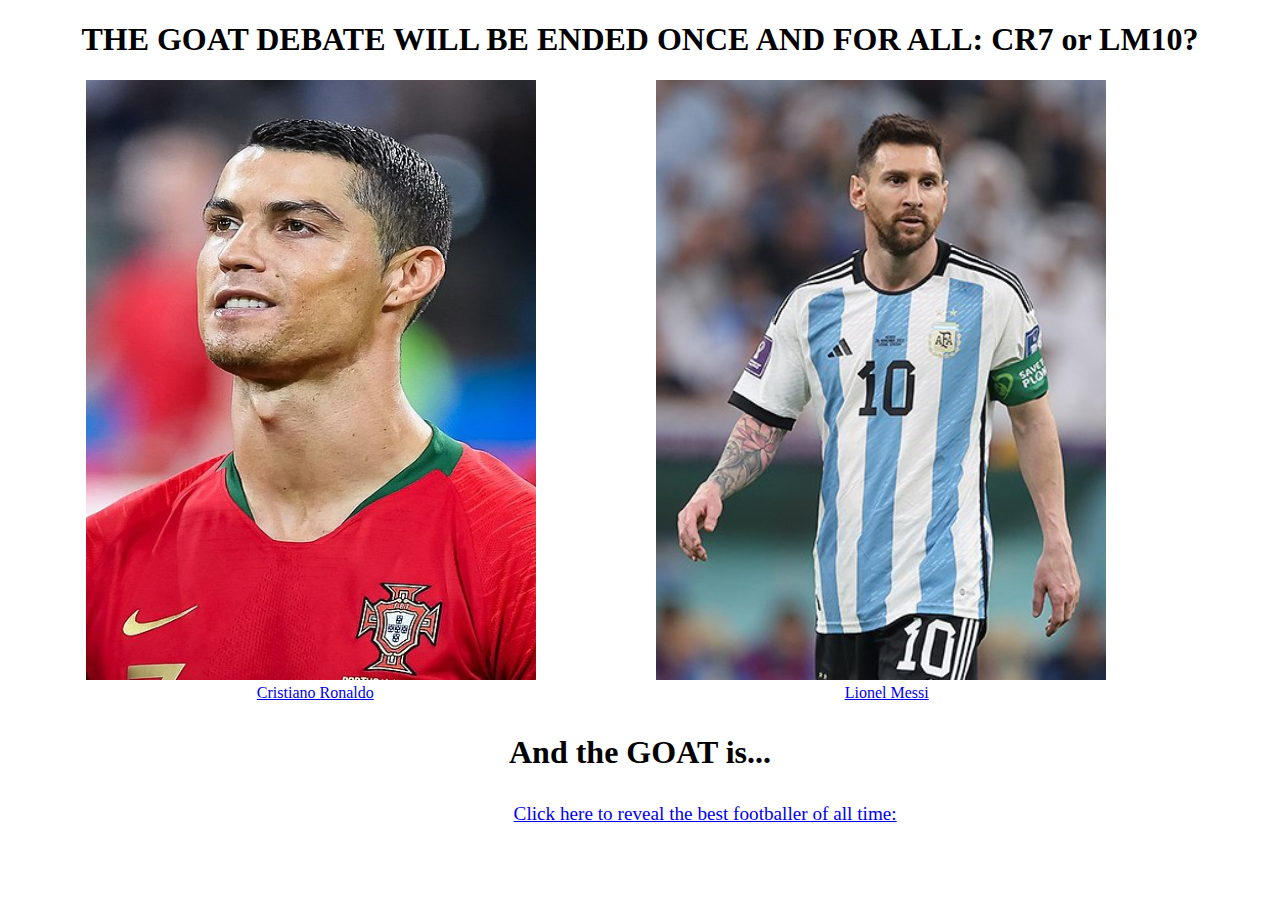
<file: index.html>
<!DOCTYPE html>
<html lang="en">
    <head>
        <meta charset="UTF-8">
        <link rel="stylesheet" href="assets/css/styles.css">
        <title>Ronaldo or Messi?</title>
    </head>

    <h1>
        THE GOAT DEBATE WILL BE ENDED ONCE AND FOR ALL: CR7 or LM10?
    </h1>
    <div class="images">
        <div class="ronaldo"> 
            <img src="assets/img/ronaldo_main.jpeg" alt="Cristiano Ronaldo"/>
            <a href="ronaldo.html">Cristiano Ronaldo</a>
        </div>
        <div class="messi"> 
            <img src="assets/img/messi_main.jpeg" alt="Lionel Messi"/>
            <a href="messi.html">Lionel Messi</a>
        </div>
    </div>
    <div class="ending">
        <h3>And the GOAT is...</h3>
        <a href="ending.html">Click here to reveal the best footballer of all time:</a>
    </div>
</html>
</file>
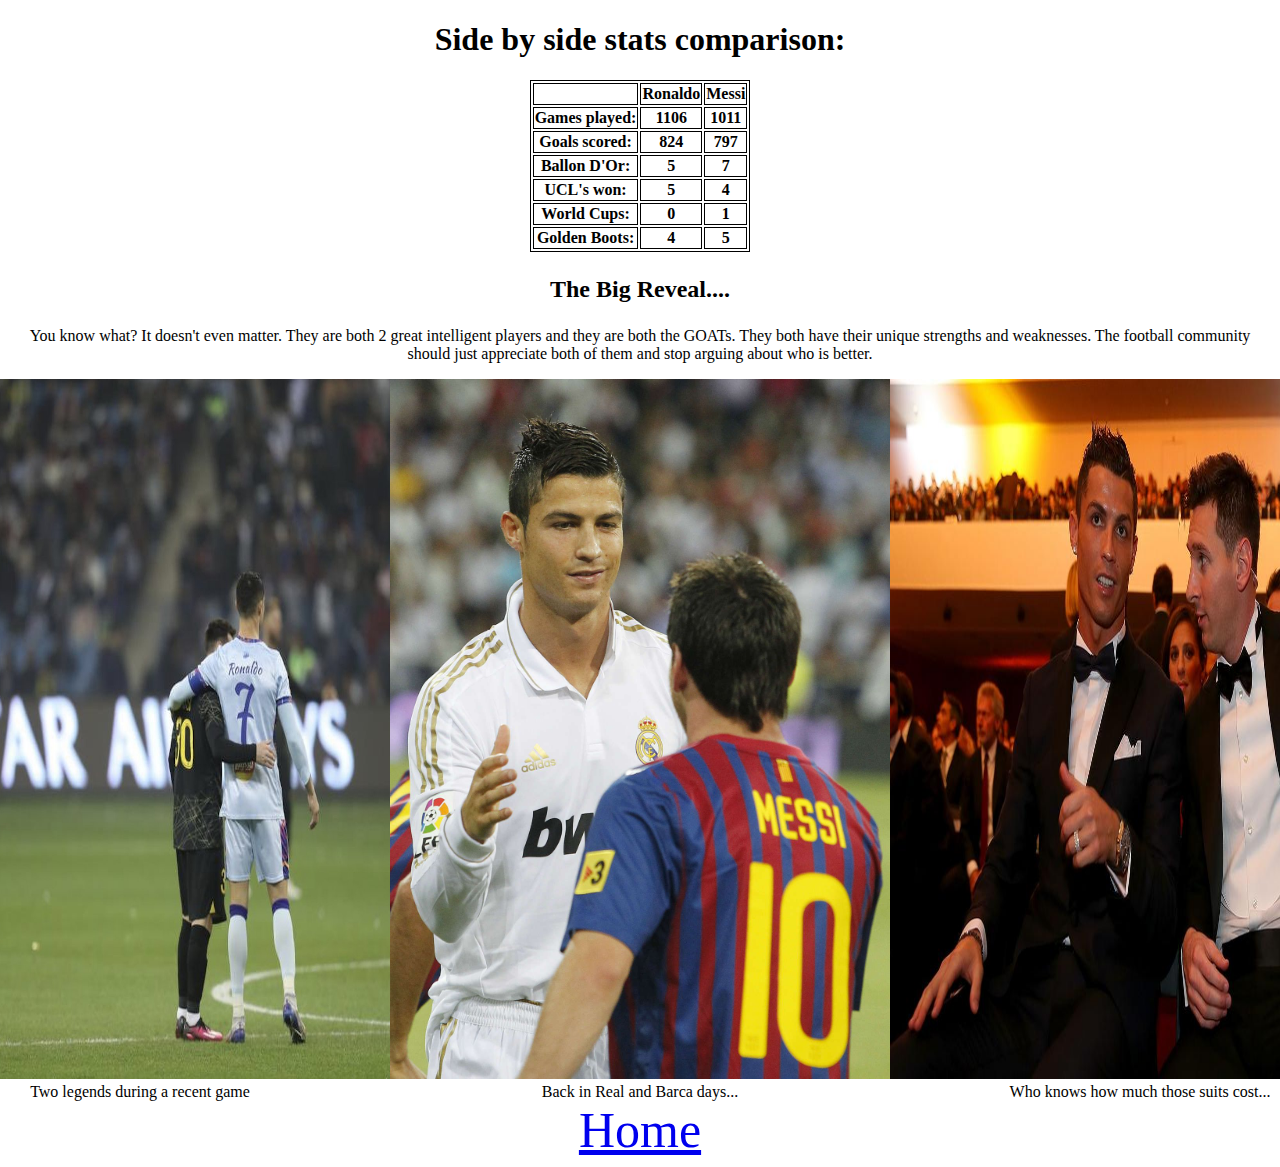
<file: ending.html>
<!DOCTYPE html>
<html lang="en">
    <head>
        <meta charset="UTF-8">
        <link rel="stylesheet" href="assets/css/styles_ending.css">
        <title>GOAT???</title>
    </head>
    <h1>Side by side stats comparison:</h1>
    <table>
        <tr>
            <th>       </th>
            <th>Ronaldo</th>
            <th>Messi</th>
        </tr>
        <tr>
            <th>Games played: </th>
            <th>1106</th>
            <th>1011</th>
        </tr>
        <tr>
            <th>Goals scored: </th>
            <th>824</th>
            <th>797</th>
        </tr>
        <tr>
            <th>Ballon D'Or: </th>
            <th>5</th>
            <th>7</th>
        </tr>
        <tr>
            <th>UCL's won: </th>
            <th>5</th>
            <th>4</th>
        </tr>
        <tr>
            <th>World Cups: </th>
            <th>0</th>
            <th>1</th>
        </tr>
        <tr>
            <th>Golden Boots: </th>
            <th>4</th>
            <th>5</th>
        </tr>
    </table>
    <h3>The Big Reveal....</h3>
    <p>You know what? It doesn't even matter. They are both 2 great intelligent players and they are both the GOATs. They both have their unique strengths and weaknesses. The football community should just appreciate both of them and stop arguing about who is better.</p>
    <div class="goatsimgs">
        <div>
            <img src="assets/img/ronaldo_messi1.jpeg" alt="Ronaldo Messi 1">
            <center>Two legends during a recent game</center>
        </div>
        <div>
            <img src="assets/img/ronaldo_messi2.jpeg" alt="Ronaldo Messi 2">
            <center>Back in Real and Barca days...</center>
        </div>
        <div>
            <img src="assets/img/ronaldo_messi3.jpeg" alt="Ronaldo Messi 3">
            <center>Who knows how much those suits cost...</center>
        </div>
    </div>
    
    <div class="homepage">
        <a href="index.html">Home</a>
    </div>
</html>
</file>
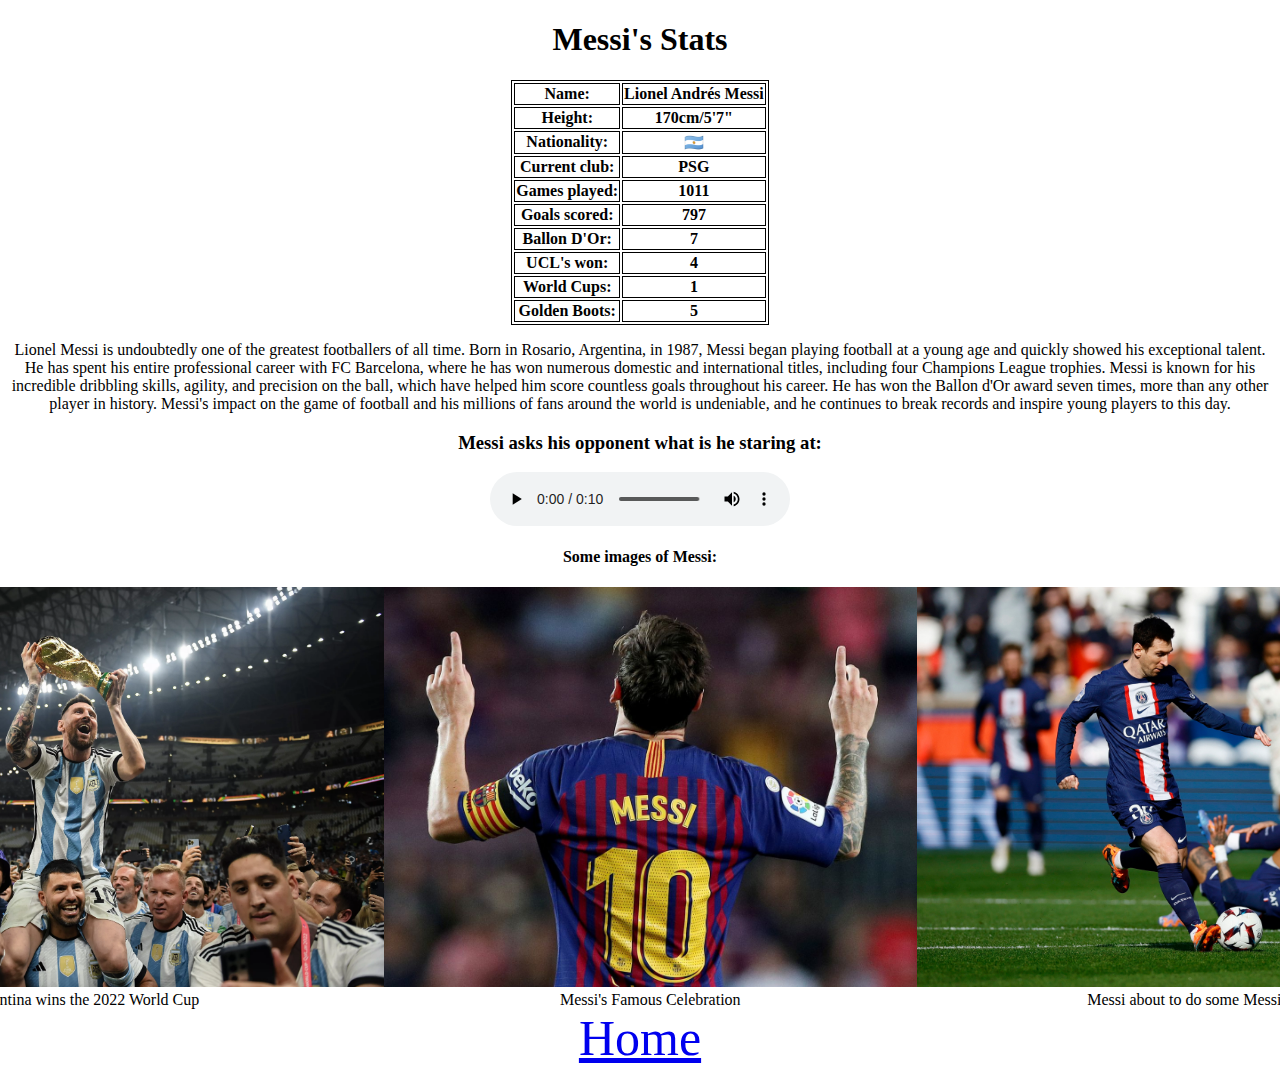
<file: messi.html>
<!DOCTYPE html>
<html lang="en">
    <head>
        <meta charset="UTF-8">
        <link rel="stylesheet" href="assets/css/styles_messi.css">
        <title>LM10</title>
    </head>
    <h1>Messi's Stats</h1>
    <table>
        <tr>
            <th>Name: </th>
            <th>Lionel Andrés Messi</th>
        </tr>
        <tr>
            <th>Height: </th>
            <th>170cm/5'7"</th>
        </tr>
        <tr>
            <th>Nationality: </th>
            <th>🇦🇷</th>
        </tr>
        <tr>
            <th>Current club: </th>
            <th>PSG</th>
        </tr>
        <tr>
            <th>Games played: </th>
            <th>1011</th>
        </tr>
        <tr>
            <th>Goals scored: </th>
            <th>797</th>
        </tr>
        <tr>
            <th>Ballon D'Or: </th>
            <th>7</th>
        </tr>
        <tr>
            <th>UCL's won: </th>
            <th>4</th>
        </tr>
        <tr>
            <th>World Cups: </th>
            <th>1</th>
        </tr>
        <tr>
            <th>Golden Boots: </th>
            <th>5</th>
        </tr>
    </table>
    <p>Lionel Messi is undoubtedly one of the greatest footballers of all time. Born in Rosario, Argentina, in 1987, Messi began playing football at a young age and quickly showed his exceptional talent. He has spent his entire professional career with FC Barcelona, where he has won numerous domestic and international titles, including four Champions League trophies. Messi is known for his incredible dribbling skills, agility, and precision on the ball, which have helped him score countless goals throughout his career. He has won the Ballon d'Or award seven times, more than any other player in history. Messi's impact on the game of football and his millions of fans around the world is undeniable, and he continues to break records and inspire young players to this day.</p>
    <h3>Messi asks his opponent what is he staring at:</h3>
    <audio controls>
        <source src="assets/music/yt5s.io - ¿Que mira´ bobo_ Messi AUDIO HQ la mejor calidad (128 kbps).mp3" type="audio/mp3">
    </audio>
    <h4>Some images of Messi:</h4>
    <div class="messi_images">
        <div>
            <img src="assets/img/messi_wctrophy.jpeg" alt="Messi WC">
            <center>Argentina wins the 2022 World Cup</center>
        </div>
        <div>
            <img src="assets/img/messi_celebration.jpeg" alt="Messi Celebration">
            <center>Messi's Famous Celebration</center>
        </div>
        <div>
            <img src="assets/img/messi_freekick.jpeg" alt="Messi Freekick">
            <center>Messi about to do some Messi Magic</center>
        </div>
    </div>
    
    <div class="homepage">
        <a href="index.html">Home</a>
    </div>
</html>
</file>
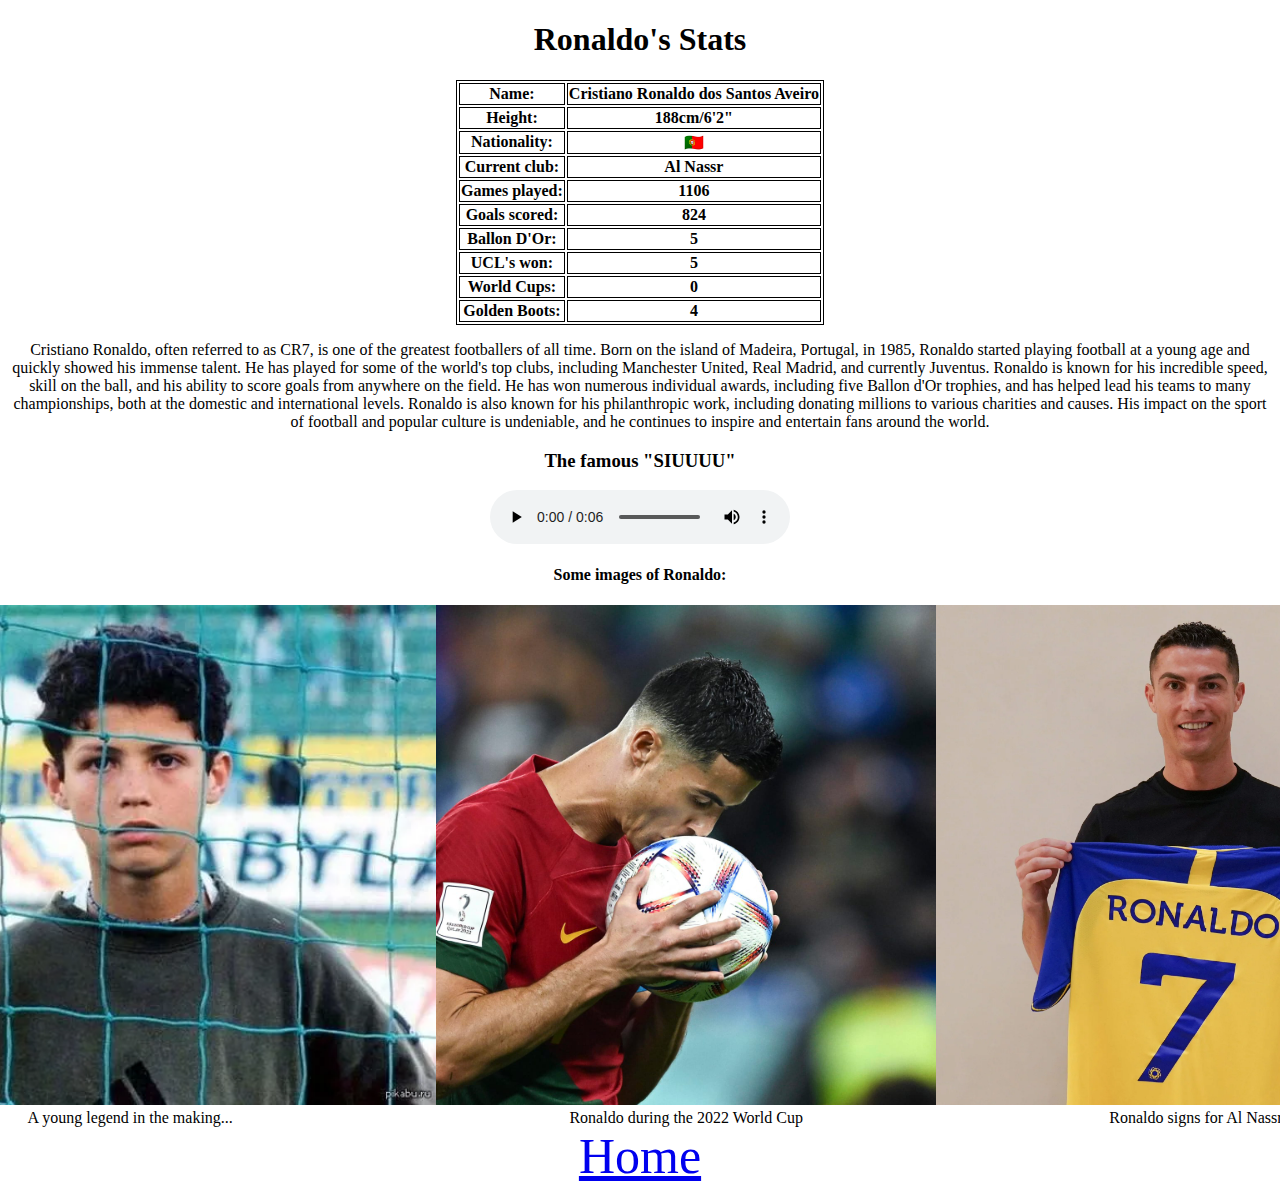
<file: ronaldo.html>
<!DOCTYPE html>
<html lang="en">
    <head>
        <meta charset="UTF-8">
        <link rel="stylesheet" href="assets/css/styles_ronaldo.css">
        <title>CR7</title>
    </head>
      <h1>Ronaldo's Stats</h1>
    <table>
        <tr>
            <th>Name: </th>
            <th>Cristiano Ronaldo dos Santos Aveiro</th>
        </tr>
        <tr>
            <th>Height: </th>
            <th>188cm/6'2"</th>
        </tr>
        <tr>
            <th>Nationality: </th>
            <th>🇵🇹</th>
        </tr>
        <tr>
            <th>Current club: </th>
            <th>Al Nassr</th>
        </tr>
        <tr>
            <th>Games played: </th>
            <th>1106</th>
        </tr>
        <tr>
            <th>Goals scored: </th>
            <th>824</th>
        </tr>
        <tr>
            <th>Ballon D'Or: </th>
            <th>5</th>
        </tr>
        <tr>
            <th>UCL's won: </th>
            <th>5</th>
        </tr>
        <tr>
            <th>World Cups: </th>
            <th>0</th>
        </tr>
        <tr>
            <th>Golden Boots: </th>
            <th>4</th>
        </tr>
    </table>
    <p>Cristiano Ronaldo, often referred to as CR7, is one of the greatest footballers of all time. Born on the island of Madeira, Portugal, in 1985, Ronaldo started playing football at a young age and quickly showed his immense talent. He has played for some of the world's top clubs, including Manchester United, Real Madrid, and currently Juventus. Ronaldo is known for his incredible speed, skill on the ball, and his ability to score goals from anywhere on the field. He has won numerous individual awards, including five Ballon d'Or trophies, and has helped lead his teams to many championships, both at the domestic and international levels. Ronaldo is also known for his philanthropic work, including donating millions to various charities and causes. His impact on the sport of football and popular culture is undeniable, and he continues to inspire and entertain fans around the world.</p>
    <h3>The famous "SIUUUU"</h3>
    <audio controls>
        <source src="assets/music/yt5s.io - Muchas gracias afición, esto es para vosotros (128 kbps).mp3" type="audio/mp3">
    </audio>
    <h4>Some images of Ronaldo:</h4>
    <div class="ronaldo_images">
        <div>
            <img src="assets/img/young_ronaldo.jpeg" alt="Young Ronaldo">
            <center>A young legend in the making...</center>
        </div>
        <div>
            <img src="assets/img/ronaldo_wc2022.jpeg" alt="Ronaldo 2022 World Cup">
            <center>Ronaldo during the 2022 World Cup</center>
        </div>
        <div>
            <img src="assets/img/ronaldo_alnassr.jpeg" alt="Ronaldo Al Nassr">
            <center>Ronaldo signs for Al Nassr</center>
        </div>
    </div>

    <div class="homepage">
        <a href="index.html">Home</a>
    </div>
</html>
</file>
<file: assets/css/styles.css>
h1 {
    text-align: center;
}

h3 {
    text-align: center;
    font-size: xx-large;
}

.images {
    display: flex;
    justify-content: center;
    align-items: center;
}

img {
    height: 600px;
    width: 450px;
    display: center;
}

.ronaldo a {
    margin: 0% 30% 30% 30%;
}

.messi a {
    margin: 0% 35% 35% 35%;
}

.ending a {
    font-size: larger;
    margin: 0% 0% 0% 40%;
}
</file>
<file: assets/css/styles_ending.css>
h1 {
    text-align: center;
}

h3 {
    text-align: center;
    font-size: x-large;
}

p {
    text-align: center;
}

table {
    margin: 0 auto;
    text-align: center;
}

table, th, td {
    border:1px solid black;
}

.goatsimgs {
    display: flex;
    justify-content: center;
    align-items: center;
}

img {
    height: 700px;
    width: 500px;
    display: center;
}

.homepage {
    text-align: center;
    font-size: 50px;
}
</file>
<file: assets/css/styles_messi.css>
h1 {
    text-align: center;
}

p {
    text-align: center;
}

h3 {
    text-align: center;
}

h4 {
    text-align: center;
}

table {
    margin: 0 auto;
    text-align: center;
}

table, th, td {
    border:1px solid black;
}

audio {
    display: block;
    margin: 0 auto;
    text-align: center;
}

.messi_images {
    display: flex;
    justify-content: center;
    align-items: center;
}

img {
    height: 400px;
    width: 300;
    display: center;
}
  
.homepage {
    text-align: center;
    font-size: 50px;
}
</file>
<file: assets/css/styles_ronaldo.css>
h1 {
    text-align: center;
}

p {
    text-align: center;
}

h3 {
    text-align: center;
}

h4 {
    text-align: center;
}

table {
    margin: 0 auto;
    text-align: center;
}

table, th, td {
    border:1px solid black;
}

audio {
    display: block;
    margin: 0 auto;
    text-align: center;
}

.ronaldo_images {
    display: flex;
    justify-content: center;
    align-items: center;
}

img {
    height: 500px;
    width: 400;
    display: center;
}
  
.homepage {
    text-align: center;
    font-size: 50px;
}
</file>
